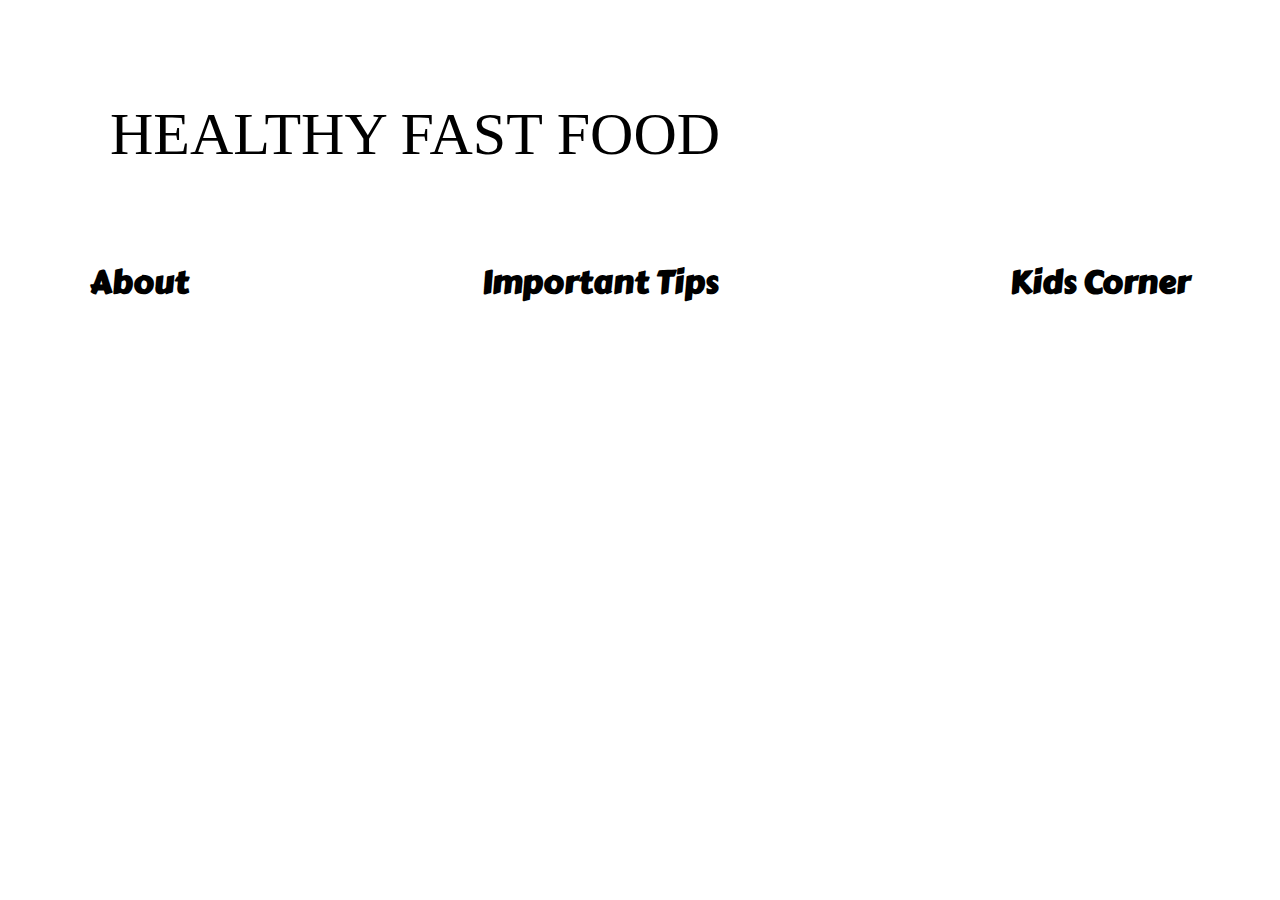
<file: snacks.html>
<!Doctype html>
<html>
   
    <head>
       <title>H&H</title>
        <!---Health and Happiness--->
         <link rel="stylesheet" text="text/css" href="style.css" />                     <link href="https://fonts.googleapis.com/css?family=Carter+One" rel="stylesheet">
         <link href="https://fonts.googleapis.com/css?family=Indie+Flower" rel="stylesheet">
        <link href="https://fonts.googleapis.com/css?family=Ubuntu" rel="stylesheet">
    </head>
    
    <body>
       
        <div class="intro">
            <div class=miniintro> <p>HEALTHY FAST FOOD</p></div>
        </div> 
        
        
        <div class="footer">
            <div class="mini"> <h3><a href="coding/about.html">About</a></h3></div>
            <div class="mini"> <h3><a href="coding/tips.html">Important Tips</a></h3></div>   <div class="mini"> <h3> <a href="#">Kids Corner</a></h3></div> 
        </div>
        
        <p></p>
        
        
        
        
    </body>
    
    
</html>
</file>
<file: style.css>
@media 

/* Fairly small screens including iphones */
only screen and (max-width: 738px),

/* iPads */
only screen and (min-device-width: 768px) and (max-device-width: 1024px) 

{
	#top, #bottom, #left, #right { display: none; }
}
.kiwi{text-align:center;margin-top: 40px;}

body {padding: 30px;
    margin:10px; position: relative;}
.line-separator{height:1px;
    background:#717171;}
.intro{text-align: left;font-size: 60px; background-color:white; color: black; margin: 50px; font-family: fantasy;}
.miniintro{margin: 20px;margin-left: 20px;}
.one {text-decoration: none; color:black; background-image:url(salmon.jpg); margin: 40px; margin-left: 20px;margin-right: 20px;}
.list{margin: 20px; font-size: 70px; font-family:  cursive;}
.minione a:hover{color:orange;}
.minione a{color:black;font-size: 50px; font-family: 'Caveat', cursive;}
.minione{margin-left: 20px; font-family: 'Caveat', cursive; text-align: justify;}
.two{font-family:'ubuntu', sans-serif;margin-left: 10px; margin-top: 20px;font-size: 20px;}
.two a{color:orangered;}
.two a:hover{color:darkturquoise;}
.three{background-image: url(cevi.jpg);color: black; margin:40px; margin-right: 20px;  margin-left: 20px;}
.fast{margin: 20px;font-size: 60px; font-family:  cursive;}
.mini3 a:hover{color:orange;}
.mini3 a{color:black; font-size: 55px; font-family: 'Caveat', cursive;}
.mini3{text-align:justify; margin-left: 20px;font-family: 'Caveat' , cursive;}
.four{text-align:justify;font-family:'ubuntu', sans-serif; margin-left: 20px; margin-top: 20px;font-size: 20px;}
.footer{display:flex; justify-content: space-between; padding: 10px; margin: 40px; color:gray;}
.mini a{text-decoration:none; color:black; font-family: 'carter one',cursive; font-size: 170%;}
.mini a:hover{color: darkturquoise;}
.mp{margin-left: 40px; }
.mt{margin-right: 80px;}
.cake img{width:420px; height: 320px; border: black solid; border-width: 10px;padding: 10px;}
.te img{width:420px; height: 320px; border: black solid; border-width: 10px;padding: 10px;}
.snack img{width:420px; height: 320px; border: black solid; border-width: 10px;padding: 10px;}
.te{text-align: center;}
.te a{color:dodgerblue;font-family: 'Indie flower', cursive; }
.te a:hover{color:orange; }
.snack{text-align: center;}
.snack a{color:dodgerblue; font-family: 'Indie flower', cursive;}
.snack a:hover{color:orange;}
.cake{text-align: center; }
.cake a:hover{color: orange;}
.cake a{font-family: 'Indie flower', cursive; color:dodgerblue}
.box{display: flex; justify-content:space-between; margin: 20px;margin-top: 60px; margin-bottom: 60px; }
.min a:hover{color:blue;}
.min a{color: darkturquoise;}
.contact{text-align: center; color:black;margin: 80px;font-size: 30px;}
.supermarkets{text-align: center;color:red;}
.me img{float:left;margin-left: 180px;}
.inspire{text-align: center;margin-top: 80px; font-family: 'Indie flower', cursive;}
.description{margin: 80px;text-align: justify; }
.chefs{text-align: center;font-family: monospace; margin: 30px;}
.ingredients{margin: 40px; font-family: 'Indie flower', cursive;text-align: center;color: darkturquoise;padding: 10px;}
.li{margin: 40px; border: black dotted 4px; text-align: justify; margin-left: 200px; margin-right: 200px;}
.gettherecipe a{color:red;}
.gettherecipe a:hover{color:blue;}
.important{color:darkmagenta;}
.bom{text-align: center; background: linear-gradient(pink, white);}
.peruingredients{text-align: justify; border-left: red solid 10px; border-right: red solid 10px; padding-left: 40px; padding-right: 40px; font-family:'ubuntu', serif;}
.color{background: linear-gradient(coral, white);}
.pancakes img{width:380px; height:350px;}
.thanks{font-family: 'carter one', cursive; text-align: center; color:orangered;}
.marg{padding: 40px;}
.flag {text-align: center; margin: 40px;padding-bottom: 20px; padding-top: 20px;}
spam{color:red;}
.videos{text-align: center; color:red;}
.kids img{width:400px; height:400px; }
.kids{padding: 40px;}
.oa{padding: 20px;}
.contact a{color:darkcyan;}
.contact a:hover{color:blue;}
.table{margin: 60px; margin-left: 400px;}
.bom a{color:black;}
.bom a:hover{color:blue;}
.thanks img{;width:300px; height:200px;}
.space{margin: 40px 0px;}
.ce img{width: 400px; height:400px;}
.capital{text-align: center;font-family: 'carter one' , cursive; font-size: 130%;}
table{width:900px; overflow: auto;resize:both; padding:40px;}
.sweet{font-size: 280%; font-family: 'Indie flower', cursive;}
</file>
